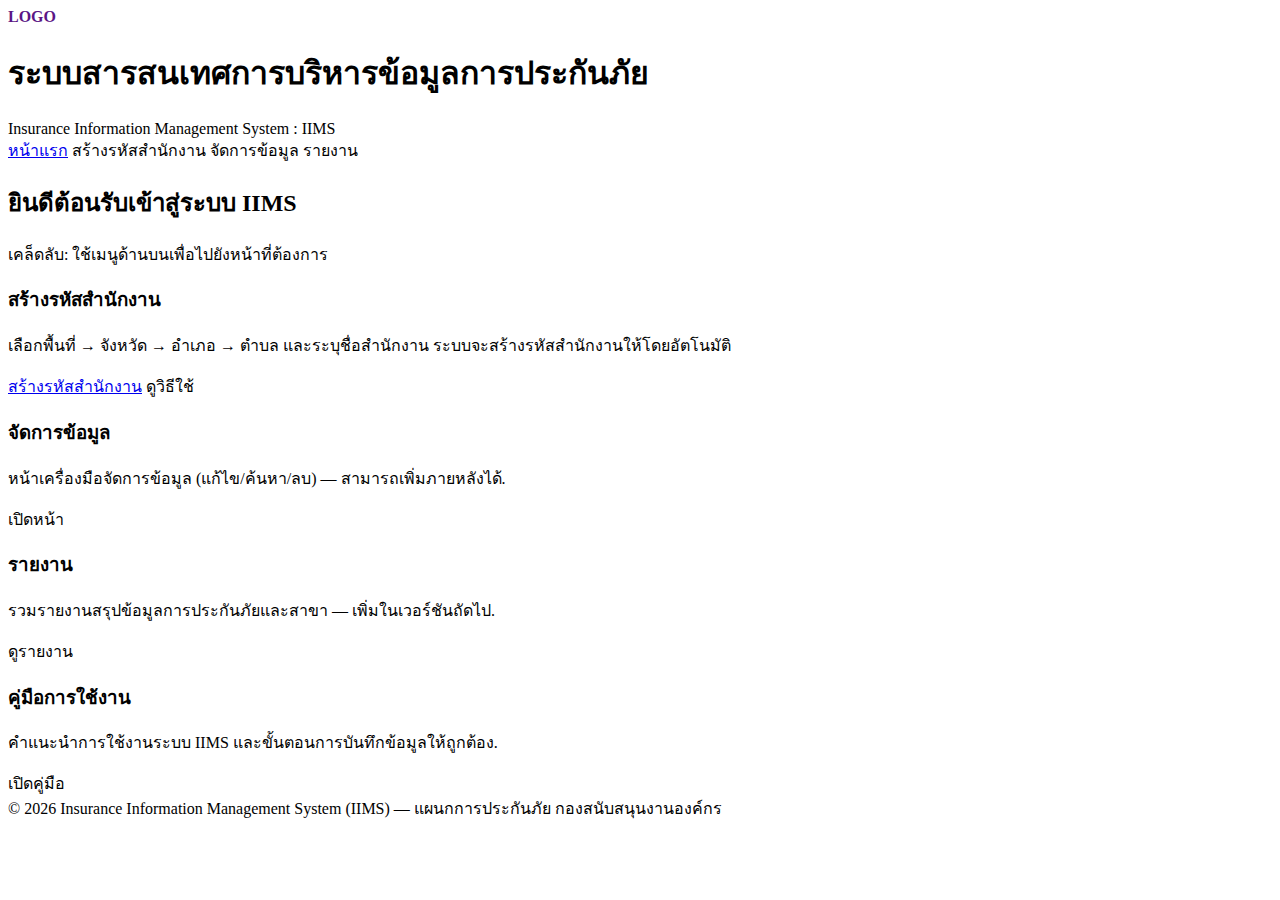
<file: index.html>
<!DOCTYPE html>
<html lang="th">
  
<head>
  
  <base target="_top">
  <meta charset="utf-8" />
  <meta name="viewport" content="width=device-width,initial-scale=1" />
  <title>IIMS | ระบบสารสนเทศการบริหารข้อมูลงานประกันภัย</title>
  
  <link rel="stylesheet" href="style.css">
  <div id="header-placeholder"></div>
  <script src="script.js"></script>
  
</head>

  
<body>
  
  <div class="container">
    <div class="card">
      <h2>ยินดีต้อนรับเข้าสู่ระบบ IIMS</h2>
      <p class="notice">
        เคล็ดลับ: ใช้เมนูด้านบนเพื่อไปยังหน้าที่ต้องการ
      </p>

      <div class="sections">
        <div class="section">
          <h3>สร้างรหัสสำนักงาน</h3>
          <p>เลือกพื้นที่ → จังหวัด → อำเภอ → ตำบล และระบุชื่อสำนักงาน ระบบจะสร้างรหัสสำนักงานให้โดยอัตโนมัติ</p>
          <div class="actions">
            <a class="btn primary" href="createoffice.html">สร้างรหัสสำนักงาน</a>
            <span class="btn" onclick="navigate('help')">ดูวิธีใช้</span>
          </div>
        </div>

        <div class="section">
          <h3>จัดการข้อมูล</h3>
          <p>หน้าเครื่องมือจัดการข้อมูล (แก้ไข/ค้นหา/ลบ) — สามารถเพิ่มภายหลังได้.</p>
          <div class="actions">
            <span class="btn" onclick="navigate('manage')">เปิดหน้า</span>
          </div>
        </div>

        <div class="section">
          <h3>รายงาน</h3>
          <p>รวมรายงานสรุปข้อมูลการประกันภัยและสาขา — เพิ่มในเวอร์ชันถัดไป.</p>
          <div class="actions">
            <span class="btn" onclick="navigate('reports')">ดูรายงาน</span>
          </div>
        </div>

        <div class="section">
          <h3>คู่มือการใช้งาน</h3>
          <p>คำแนะนำการใช้งานระบบ IIMS และขั้นตอนการบันทึกข้อมูลให้ถูกต้อง.</p>
          <div class="actions">
            <span class="btn" onclick="navigate('help')">เปิดคู่มือ</span>
          </div>
        </div>
      </div>
    </div>

    <div class="footer">
      © <span id="year"></span> Insurance Information Management System (IIMS) — แผนกการประกันภัย กองสนับสนุนงานองค์กร
    </div>
  </div>

  <script>
    document.getElementById('year').textContent = new Date().getFullYear();
    function navigate(page) { alert('ฟังก์ชัน ' + page + ' กำลังพัฒนา'); }
    
    // ตั้งค่า Environment (Dev/Prod)
    const IS_DEV = true; // เปลี่ยนเป็น false เมื่อนำขึ้น Production
    const API_URL = IS_DEV ? "URL_GAS_DEV" : "URL_GAS_PROD";
  </script>
</body>
</html>
</file>
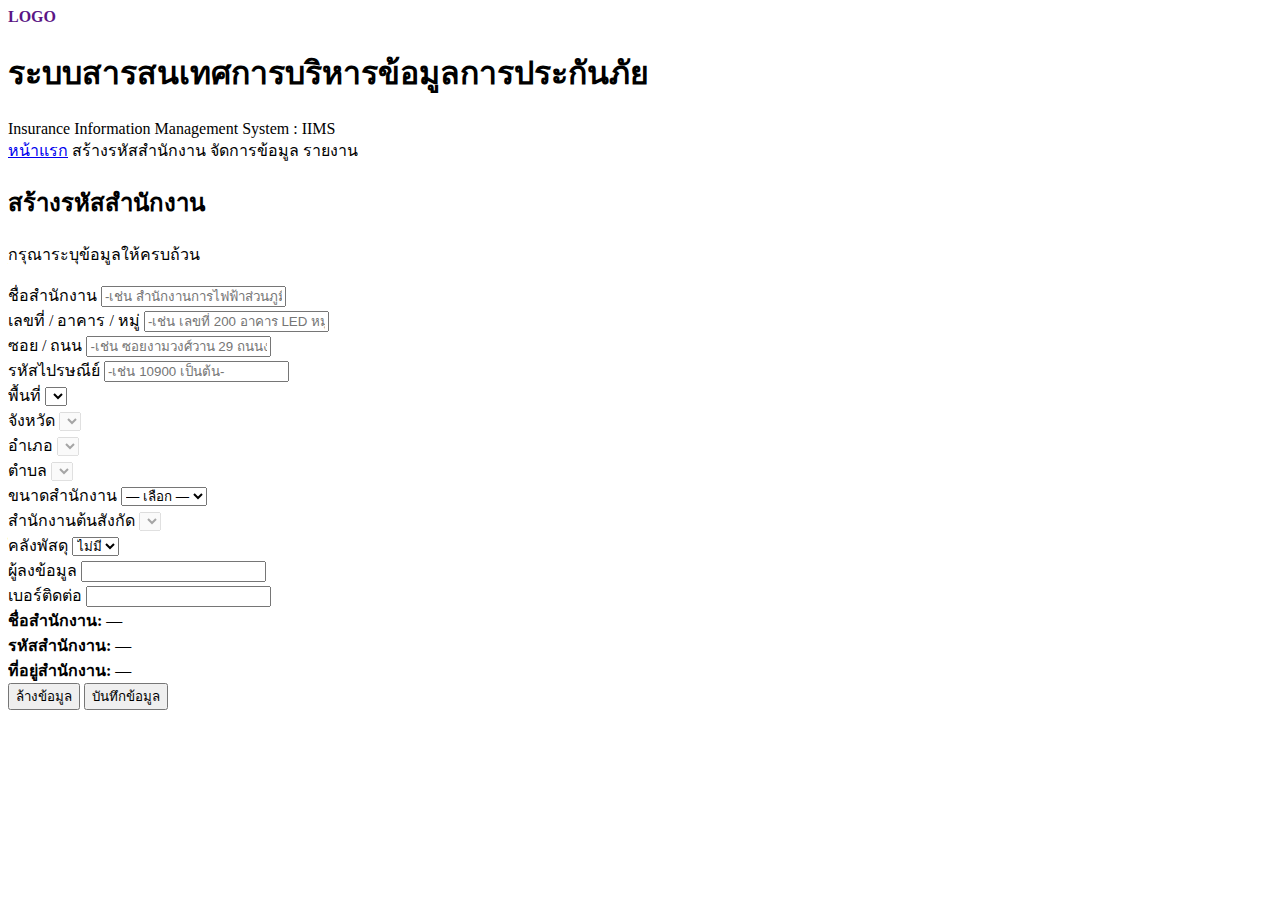
<file: createoffice.html>
<!DOCTYPE html>
<html lang="th">
<head>
  <meta charset="utf-8" />
  <meta name="viewport" content="width=device-width,initial-scale=1" />
  <title>IIMS | สร้างรหัสสำนักงาน</title>
  <link rel="stylesheet" href="style.css">
</head>
<body>

<div id="header-placeholder"></div>
<script src="script.js"></script>

<!-- Loading Overlay -->
<div id="loadingOverlay">
  <div class="spinner"></div>
  <div class="loading-text">กำลังดำเนินการ...</div>
</div>

<div class="container">
  <div class="card">
    <h2>สร้างรหัสสำนักงาน</h2>
    <p class="notice">กรุณาระบุข้อมูลให้ครบถ้วน</p>

    <!-- FORM เดียว ครอบทุก input (ไม่ซ้ำ ID) -->
    <form id="officeForm"
          action="https://script.google.com/macros/s/AKfycbwYo97WW15ZYbbMe7d0-1Ba2N3suVibyxc0Z64HJBBaXGBniXdzBGCgbqazNnXdnhML/exec"
          method="POST"
          target="hidden_iframe">

      <input type="hidden" name="action" value="saveOffice">
      <input type="hidden" name="bran_iden" id="hidden_bran_iden">
      <input type="hidden" name="bran_addr" id="hidden_bran_addr">
      <input type="hidden" name="area_code" id="hidden_area_code">
      <input type="hidden" name="prov_code" id="hidden_prov_code">
      <input type="hidden" name="dist_code" id="hidden_dist_code">
      <input type="hidden" name="subd_code" id="hidden_subd_code">
      <input type="hidden" name="subd_thai" id="hidden_subd_thai">
      <input type="hidden" name="dist_thai" id="hidden_dist_thai">
      <input type="hidden" name="prov_thai" id="hidden_prov_thai">

      <!-- 1. ชื่อสำนักงาน -->
      <div class="form-row">
        <label>ชื่อสำนักงาน</label>
        <input type="text" id="branName" name="bran_name" required placeholder="-เช่น สำนักงานการไฟฟ้าส่วนภูมิภาค สาขาลาดยาว เป็นต้น-" oninput="updatePreview()">
      </div>

      <!-- 2-4 ที่อยู่ -->
      <div class="grid">
        <div class="form-row">
          <label>เลขที่ / อาคาร / หมู่</label>
          <input type="text" id="addrHouse" name="addr_house" placeholder="-เช่น เลขที่ 200 อาคาร LED หมู่ 6 เป็นต้น-" oninput="updatePreview()">
        </div>
        <div class="form-row">
          <label>ซอย / ถนน</label>
          <input type="text" id="addrRoad" name="addr_road" placeholder="-เช่น ซอยงามวงศ์วาน 29 ถนนงามวงศ์วาน เป็นต้น-" oninput="updatePreview()">
        </div>
        <div class="form-row">
          <label>รหัสไปรษณีย์</label>
          <input type="text" id="zipCode" name="zip_code" maxlength="5" placeholder="-เช่น 10900 เป็นต้น-" oninput="updatePreview()">
        </div>
      </div>

      <!-- 5-8 พื้นที่ -->
      <div class="grid">
        <div class="form-row">
          <label>พื้นที่</label>
          <select id="area" onchange="filterDropdown('prov')" required></select>
        </div>
        <div class="form-row">
          <label>จังหวัด</label>
          <select id="prov" onchange="filterDropdown('dist')" disabled required></select>
        </div>
        <div class="form-row">
          <label>อำเภอ</label>
          <select id="dist" onchange="filterDropdown('subd')" disabled required></select>
        </div>
        <div class="form-row">
          <label>ตำบล</label>
          <select id="subd" disabled required onchange="updatePreview()"></select>
        </div>
      </div>

      <!-- 9-11 -->
      <div class="grid">
        <div class="form-row">
          <label>ขนาดสำนักงาน</label>
          <select id="branSize" name="bran_size" required onchange="updateHierDropdown(); updatePreview();">
            <option value="">— เลือก —</option>
            <option value="XL">XL</option>
            <option value="L">L</option>
            <option value="M">M</option>
            <option value="S">S</option>
            <option value="XS">XS</option>
          </select>
        </div>
        <div class="form-row">
          <label>สำนักงานต้นสังกัด</label>
          <select id="branHier" name="bran_hier" disabled></select>
        </div>
        <div class="form-row">
          <label>คลังพัสดุ</label>
          <select id="branWare" name="bran_ware">
            <option value="FALSE">ไม่มี</option>
            <option value="TRUE">มี</option>
          </select>
        </div>
      </div>

      <!-- 12-13 -->
      <div class="grid">
        <div class="form-row">
          <label>ผู้ลงข้อมูล</label>
          <input type="text" id="creaUser" name="crea_user" required>
        </div>
        <div class="form-row">
          <label>เบอร์ติดต่อ</label>
          <input type="tel" id="creaTele" name="crea_tele" required>
        </div>
      </div>

      <!-- Preview -->
      <div class="preview" style="text-align:left">
        <div><strong>ชื่อสำนักงาน:</strong> <span id="viewName">—</span></div>
        <div><strong>รหัสสำนักงาน:</strong> <span id="previewCode">—</span></div>
        <div><strong>ที่อยู่สำนักงาน:</strong> <span id="viewAddress">—</span></div>
      </div>
      </div>

      <div class="actions">
        <button type="button" onclick="location.reload()">ล้างข้อมูล</button>
        <button type="submit">บันทึกข้อมูล</button>
      </div>

    </form>
    <iframe name="hidden_iframe" style="display:none"></iframe>
  </div>
</div>

<script>
const API_URL = 'https://script.google.com/macros/s/AKfycbwYo97WW15ZYbbMe7d0-1Ba2N3suVibyxc0Z64HJBBaXGBniXdzBGCgbqazNnXdnhML/exec';

async function loadAreaMaster() {
  const overlay = document.getElementById('loadingOverlay');
  try {
    const r = await fetch(API_URL + '?action=getAreaMaster');
    const data = await r.json();
    if (typeof initAreaDropdowns === 'function') initAreaDropdowns(data);
  } catch (e) {
    console.error(e);
  } finally {
    overlay.style.display = 'none';
  }
}

// ก่อน submit รวมค่าที่ต้องคำนวณ
const form = document.getElementById('officeForm');
form.addEventListener('submit', () => {
  document.getElementById('hidden_bran_iden').value = document.getElementById('previewCode').innerText;
  document.getElementById('hidden_bran_addr').value = document.getElementById('viewAddress').innerText;

  document.getElementById('hidden_area_code').value = area.value;
  document.getElementById('hidden_prov_code').value = prov.value;
  document.getElementById('hidden_dist_code').value = dist.value;
  document.getElementById('hidden_subd_code').value = subd.value;

  document.getElementById('hidden_subd_thai').value = subd.options[subd.selectedIndex].text;
  document.getElementById('hidden_dist_thai').value = dist.options[dist.selectedIndex].text;
  document.getElementById('hidden_prov_thai').value = prov.options[prov.selectedIndex].text;
});

document.addEventListener('DOMContentLoaded', loadAreaMaster);

  
  function updatePreview() {
  const name = document.getElementById('branName')?.value || '';

  const house = document.getElementById('addrHouse')?.value || '';
  const road  = document.getElementById('addrRoad')?.value || '';
  const zip   = document.getElementById('zipCode')?.value || '';

  const areaSel = document.getElementById('area');
  const provSel = document.getElementById('prov');
  const distSel = document.getElementById('dist');
  const subdSel = document.getElementById('subd');

  const areaCode = areaSel?.value || '';
  const provCode = provSel?.value || '';
  const distCode = distSel?.value || '';
  const subdCode = subdSel?.value || '';

  const subdText = subdSel?.selectedOptions[0]?.text || '';
  const distText = distSel?.selectedOptions[0]?.text || '';
  const provText = provSel?.selectedOptions[0]?.text || '';

  /* ===== bran_iden ===== */
  const branIden = [areaCode, provCode, distCode, subdCode]
    .filter(v => v !== '')
    .join('');

  /* ===== bran_addr ===== */
  const addressParts = [
    house,
    road,
    subdText ? 'ตำบล' + subdText : '',
    distText ? 'อำเภอ' + distText : '',
    provText ? 'จังหวัด' + provText : '',
    zip ? 'รหัสไปรษณีย์ ' + zip : ''
  ].filter(v => v.trim() !== '');

  const address = addressParts.join(' ');

  /* ===== Update Preview ===== */
  document.getElementById('viewName').innerText = name || '—';
  document.getElementById('previewCode').innerText = branIden || '—';
  document.getElementById('viewAddress').innerText = address || '—';
}

let AREA_DATA = [];

function initAreaDropdowns(data) {
  console.log('AREA MASTER LOADED:', data.length);

  AREA_DATA = data;

  const areaSel = document.getElementById('area');
  areaSel.innerHTML = '<option value="">— เลือกพื้นที่ —</option>';

  const seen = {};

  data.forEach(r => {
    if (!seen[r.area_code]) {
      seen[r.area_code] = true;
      const opt = document.createElement('option');
      opt.value = r.area_code;
      opt.text = r.area_thai || r.area_code;
      areaSel.appendChild(opt);
    }
  });
}

function filterDropdown(level) {
  const area = document.getElementById('area');
  const prov = document.getElementById('prov');
  const dist = document.getElementById('dist');
  const subd = document.getElementById('subd');

  /* ===== จังหวัด ===== */
  if (level === 'prov') {
    prov.innerHTML = '<option value="">— เลือกจังหวัด —</option>';
    dist.innerHTML = '<option value="">— เลือกอำเภอ —</option>';
    subd.innerHTML = '<option value="">— เลือกตำบล —</option>';

    prov.disabled = false;
    dist.disabled = true;
    subd.disabled = true;

    const seen = new Set();

    AREA_DATA.forEach(r => {
      if (
        r.area_code === area.value &&
        r.prov_code && r.prov_thai &&
        r.prov_code.toString().trim() !== '' &&
        !seen.has(r.prov_code)
      ) {
        seen.add(r.prov_code);
        prov.add(new Option(r.prov_thai, r.prov_code));
      }
    });
  }

  /* ===== อำเภอ ===== */
  if (level === 'dist') {
    dist.innerHTML = '<option value="">— เลือกอำเภอ —</option>';
    subd.innerHTML = '<option value="">— เลือกตำบล —</option>';

    dist.disabled = false;
    subd.disabled = true;

    const seen = new Set();

    AREA_DATA.forEach(r => {
      if (
        r.area_code === area.value &&
        r.prov_code === prov.value &&          // ✅ ชั้นที่ 1
        r.dist_code && r.dist_thai &&
        r.dist_code.toString().trim() !== '' &&
        !seen.has(r.dist_code)
      ) {
        seen.add(r.dist_code);
        dist.add(new Option(r.dist_thai, r.dist_code));
      }
    });
  }

  /* ===== ตำบล (แก้ตาม root cause จริง) ===== */
  if (level === 'subd') {
    subd.innerHTML = '<option value="">— เลือกตำบล —</option>';
    subd.disabled = false;

    AREA_DATA.forEach(r => {
      if (
        r.area_code === area.value &&
        r.prov_code === prov.value &&          // ✅ กรองชั้นที่ 1
        r.dist_code === dist.value &&          // ✅ กรองชั้นที่ 2
        r.subd_code && r.subd_thai &&
        r.subd_code.toString().trim() !== '' &&
        r.subd_thai.toString().trim() !== ''
      ) {
        subd.add(new Option(r.subd_thai, r.subd_code));
      }
    });
  }

  updatePreview();
}
  
async function updateHierDropdown() {
  const size = document.getElementById('branSize').value;
  const hierSel = document.getElementById('branHier');

  hierSel.innerHTML = '';
  hierSel.disabled = true;

  // XL → ไม่มีสังกัด
  if (size === 'XL' || !size) {
    hierSel.innerHTML = '<option value=\"\">— ไม่มีสังกัด —</option>';
    return;
  }

  const area = document.getElementById('area').value;
  const prov = document.getElementById('prov').value;

  if (!area || !prov) {
    hierSel.innerHTML = '<option value=\"\">— เลือกพื้นที่/จังหวัดก่อน —</option>';
    return;
  }

  try {
    const r = await fetch(
      API_URL + '?action=getOffices'
      + '&area_code=' + area
      + '&prov_code=' + prov
    );
    const list = await r.json();

    hierSel.innerHTML = '<option value=\"\">— เลือกสำนักงานต้นสังกัด —</option>';

    list.forEach(o => {
      const opt = document.createElement('option');
      opt.value = o.iden;
      opt.text = o.name;
      hierSel.appendChild(opt);
    });

    hierSel.disabled = false;
  } catch (e) {
    console.error('load hier error', e);
    hierSel.innerHTML = '<option value=\"\">— ข้อมูลไม่ครบถ้วน —</option>';
  }
}

document.querySelector('form').addEventListener('submit', function () {
  document.getElementById('hidden_bran_iden').value =
    document.getElementById('previewCode').innerText.trim();

  document.getElementById('hidden_bran_addr').value =
    document.getElementById('viewAddress').innerText.trim();
});

  
</script>
</body>
</html>
</file>
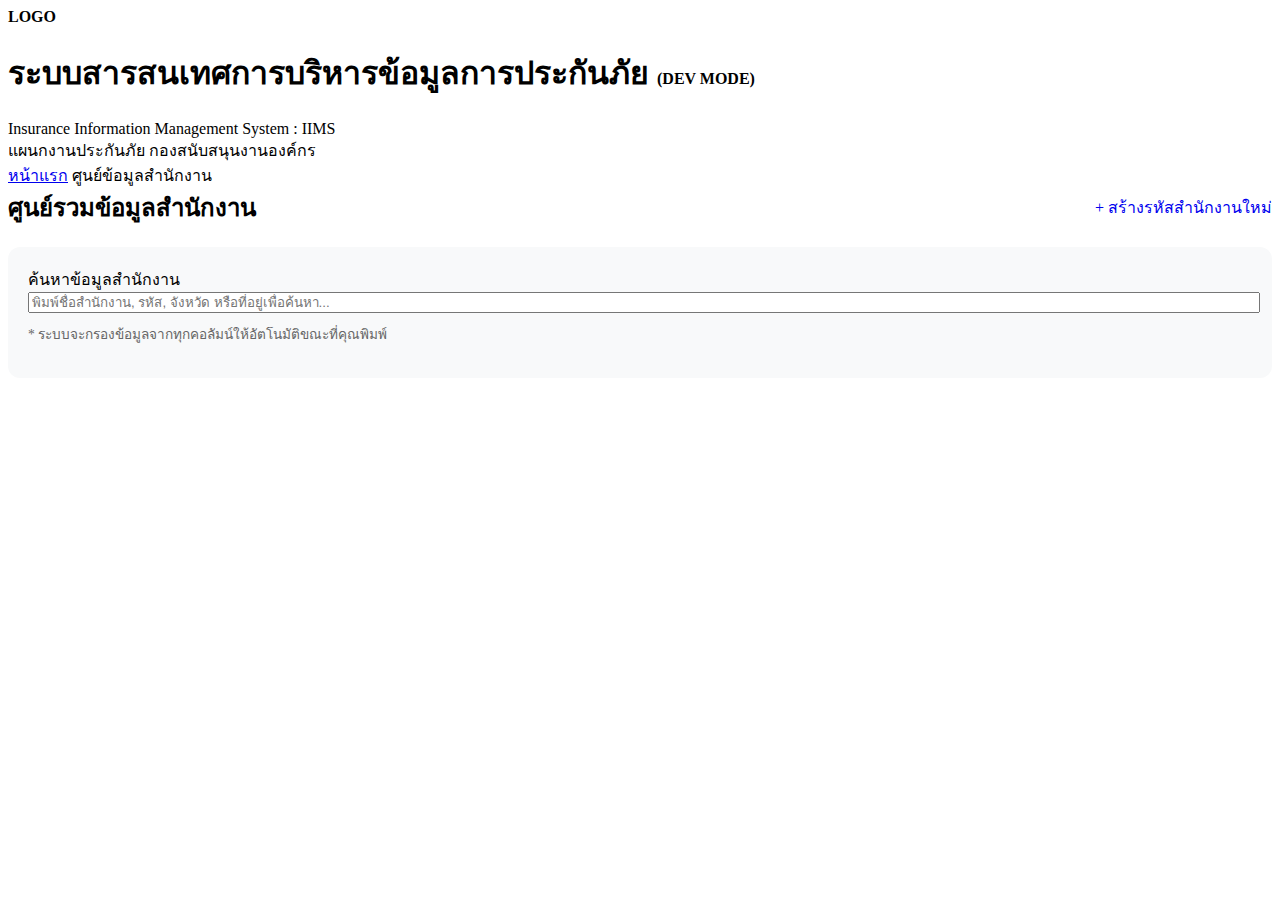
<file: huboffice.html>
<!DOCTYPE html>
<html lang="th">
<head>
  <meta charset="utf-8" />
  <meta name="viewport" content="width=device-width,initial-scale=1" />
  <title>IIMS | ศูนย์รวมข้อมูลสำนักงาน</title>
  <link rel="stylesheet" href="style.css">
</head>
<body>
  <div id="loadingOverlay">
    <div class="spinner"></div>
    <div class="loading-text">กำลังโหลดฐานข้อมูลสำนักงาน...</div>
  </div>

  <div class="header-wrap">
    <div class="header">
      <div class="brand">
        <div class="logo"><span style="font-weight:700;color:var(--purple);">LOGO</span></div>
        <div>
          <h1 class="title-th">ระบบสารสนเทศการบริหารข้อมูลการประกันภัย <span style="color:var(--gold); font-size: 16px;">(DEV MODE)</span> </h1>
          <div class="title-en">Insurance Information Management System : IIMS</div>
          <div class="subtitle">แผนกงานประกันภัย กองสนับสนุนงานองค์กร</div>
        </div>
      </div>
    </div>
  </div>

  <div class="nav">
    <div class="nav-inner">
      <a class="link" href="index.html">หน้าแรก</a>
      <span class="link active">ศูนย์ข้อมูลสำนักงาน</span>
    </div>
  </div>

  <div class="container">
    <div class="card">
      <div style="display: flex; justify-content: space-between; align-items: center; margin-bottom: 20px;">
        <h2 style="margin: 0;">ศูนย์รวมข้อมูลสำนักงาน</h2>
        <a href="createoffice.html" class="btn primary" style="text-decoration: none;">+ สร้างรหัสสำนักงานใหม่</a>
      </div>
      
      <div class="search-section" style="background: #f8f9fa; padding: 20px; border-radius: 12px; margin-bottom: 24px;">
        <div class="form-row">
          <label>ค้นหาข้อมูลสำนักงาน</label>
          <input type="text" id="searchTerm" placeholder="พิมพ์ชื่อสำนักงาน, รหัส, จังหวัด หรือที่อยู่เพื่อค้นหา..." oninput="filterTable()" style="width: 100%;" />
        </div>
        <p style="font-size: 0.85rem; color: #666; margin-top: 10px;">* ระบบจะกรองข้อมูลจากทุกคอลัมน์ให้อัตโนมัติขณะที่คุณพิมพ์</p>
      </div>
      
      <div style="overflow-x: auto;">
        <table style="width: 100%; border-collapse: collapse; min-width: 800px;">
          <thead>
            <tr style="background: var(--purple); color: white; text-align: left;">
              <th style="padding: 12px; border: 1px solid var(--border);">รหัสสำนักงาน</th>
              <th style="padding: 12px; border: 1px solid var(--border);">ชื่อสำนักงาน</th>
              <th style="padding: 12px; border: 1px solid var(--border);">ที่ตั้ง (จังหวัด)</th>
              <th style="padding: 12px; border: 1px solid var(--border);">สถานะ</th>
              <th style="padding: 12px; border: 1px solid var(--border); text-align: center;">จัดการ</th>
            </tr>
          </thead>
          <tbody id="officeTableBody">
            </tbody>
        </table>
      </div>
    </div>
  </div>

  <script>
    const API_URL = "https://script.google.com/macros/s/AKfycbz8zohztNMZnGpYzQ-vSL6Uj6AZKP9npCsOUC3zSAYJnzkB3yy1OKar2yasMxGmVv_G/exec";
    let allOffices = [];

    window.onload = async function() {
      const overlay = document.getElementById('loadingOverlay');
      try {
        // ดึงข้อมูลจากชีท bran_iden ผ่าน action ใหม่ที่เราจะไปเขียนใน GAS
        const response = await fetch(`${API_URL}?action=getAllOffices`);
        allOffices = await response.json();
        
        populateProvFilter();
        renderTable(allOffices);
      } catch (e) {
        console.error("Load error:", e);
      } finally {
        overlay.style.display = 'none';
      }
    };

    function populateProvFilter() {
      const provSelect = document.getElementById('filterProv');
      const provs = [...new Set(allOffices.map(o => o.prov))].sort();
      provs.forEach(p => provSelect.add(new Option(p, p)));
    }

    function renderTable(data) {
      const tbody = document.getElementById('officeTableBody');
      tbody.innerHTML = data.map(office => `
        <tr style="border-bottom: 1px solid var(--border);">
          <td style="padding: 12px; font-weight: bold; color: var(--purple);">${office.bran_iden}</td>
          <td style="padding: 12px;">${office.bran_name}</td>
          <td style="padding: 12px;">${office.prov}</td>
          <td style="padding: 12px;">
            <span class="badge" style="background: ${office.bran_iden_stat === 'ac' ? '#22c55e' : '#ef4444'}; color: white; padding: 4px 8px; font-size: 0.75rem;">
              ${office.bran_iden_stat === 'ac' ? 'ใช้งานอยู่' : 'ยกเลิก'}
            </span>
          </td>
          <td style="padding: 12px; text-align: center;">
            <a href="viewoffice.html?id=${office.bran_iden}" class="btn" style="padding: 4px 12px; font-size: 0.85rem;">ดูข้อมูล</a>
          </td>
        </tr>
      `).join('');
    }

    function filterTable() {
        const term = document.getElementById('searchTerm').value.toLowerCase();
        // ค้นหาแบบ Global จากทุกฟิลด์ที่สำคัญ
        const filtered = allOffices.filter(o => {
          return (
            String(o.bran_iden).toLowerCase().includes(term) || 
            String(o.bran_name).toLowerCase().includes(term) || 
            String(o.prov).toLowerCase().includes(term) || 
            String(o.bran_addr).toLowerCase().includes(term) ||
            String(o.crea_user).toLowerCase().includes(term)
          );
        });
        renderTable(filtered);
      }
  </script>
</body>
</html>
</file>
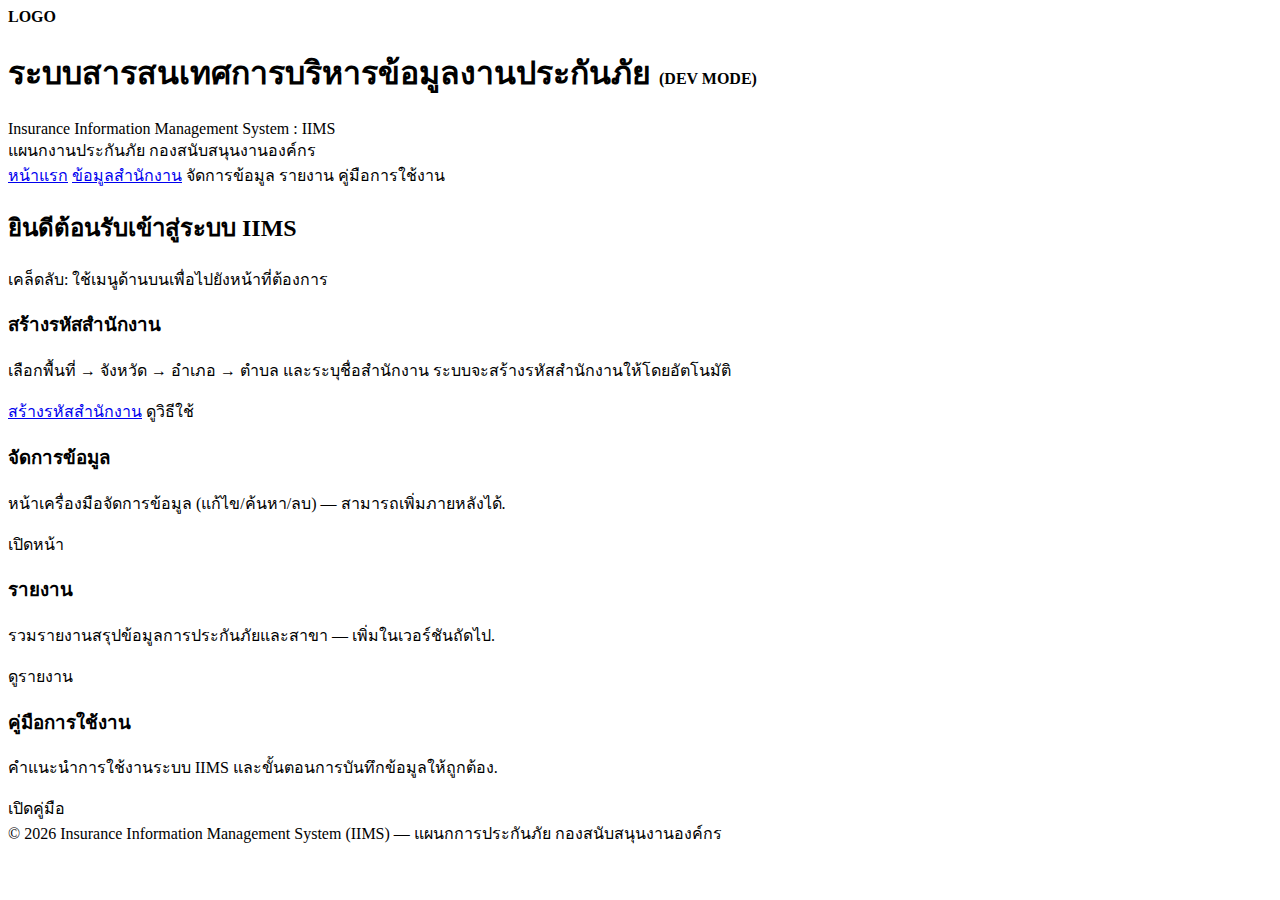
<file: indexreal.html>
<!DOCTYPE html>
<html lang="th">
<head>
  <base target="_top">
  <meta charset="utf-8" />
  <meta name="viewport" content="width=device-width,initial-scale=1" />
  <title>IIMS | ระบบสารสนเทศการบริหารข้อมูลงานประกันภัย</title>
  
  <link rel="stylesheet" href="style.css">
</head>
<body>
  <div class="header-wrap">
    <div class="header">
      <div class="brand">
        <div class="logo">
          <span style="font-weight:700;color:var(--purple);">LOGO</span>
        </div>
        <div>
          <h1 class="title-th">ระบบสารสนเทศการบริหารข้อมูลงานประกันภัย <span style="color:var(--gold); font-size: 16px;">(DEV MODE)</span> </h1>
          <div class="title-en">Insurance Information Management System : IIMS</div>
          <div class="subtitle">แผนกงานประกันภัย กองสนับสนุนงานองค์กร</div>
        </div>
      </div>
    </div>
  </div>

  <div class="nav">
    <div class="nav-inner">
      <a class="link primary" href="index.html">หน้าแรก</a>
      <a class="link" href="huboffice.html">ข้อมูลสำนักงาน</a>
      <span class="link" onclick="navigate('manage')">จัดการข้อมูล</span>
      <span class="link" onclick="navigate('reports')">รายงาน</span>
      <span class="link" onclick="navigate('help')">คู่มือการใช้งาน</span>
    </div>
  </div>

  <div class="container">
    <div class="card">
      <h2>ยินดีต้อนรับเข้าสู่ระบบ IIMS</h2>
      <p class="notice">
        เคล็ดลับ: ใช้เมนูด้านบนเพื่อไปยังหน้าที่ต้องการ
      </p>

      <div class="sections">
        <div class="section">
          <h3>สร้างรหัสสำนักงาน</h3>
          <p>เลือกพื้นที่ → จังหวัด → อำเภอ → ตำบล และระบุชื่อสำนักงาน ระบบจะสร้างรหัสสำนักงานให้โดยอัตโนมัติ</p>
          <div class="actions">
            <a class="btn primary" href="createoffice.html">สร้างรหัสสำนักงาน</a>
            <span class="btn" onclick="navigate('help')">ดูวิธีใช้</span>
          </div>
        </div>

        <div class="section">
          <h3>จัดการข้อมูล</h3>
          <p>หน้าเครื่องมือจัดการข้อมูล (แก้ไข/ค้นหา/ลบ) — สามารถเพิ่มภายหลังได้.</p>
          <div class="actions">
            <span class="btn" onclick="navigate('manage')">เปิดหน้า</span>
          </div>
        </div>

        <div class="section">
          <h3>รายงาน</h3>
          <p>รวมรายงานสรุปข้อมูลการประกันภัยและสาขา — เพิ่มในเวอร์ชันถัดไป.</p>
          <div class="actions">
            <span class="btn" onclick="navigate('reports')">ดูรายงาน</span>
          </div>
        </div>

        <div class="section">
          <h3>คู่มือการใช้งาน</h3>
          <p>คำแนะนำการใช้งานระบบ IIMS และขั้นตอนการบันทึกข้อมูลให้ถูกต้อง.</p>
          <div class="actions">
            <span class="btn" onclick="navigate('help')">เปิดคู่มือ</span>
          </div>
        </div>
      </div>
    </div>

    <div class="footer">
      © <span id="year"></span> Insurance Information Management System (IIMS) — แผนกการประกันภัย กองสนับสนุนงานองค์กร
    </div>
  </div>

  <script>
    document.getElementById('year').textContent = new Date().getFullYear();
    function navigate(page) { alert('ฟังก์ชัน ' + page + ' กำลังพัฒนา'); }
    
    // ตั้งค่า Environment (Dev/Prod)
    const IS_DEV = true; // เปลี่ยนเป็น false เมื่อนำขึ้น Production
    const API_URL = IS_DEV ? "URL_GAS_DEV" : "URL_GAS_PROD";
  </script>
</body>
</html>
</file>
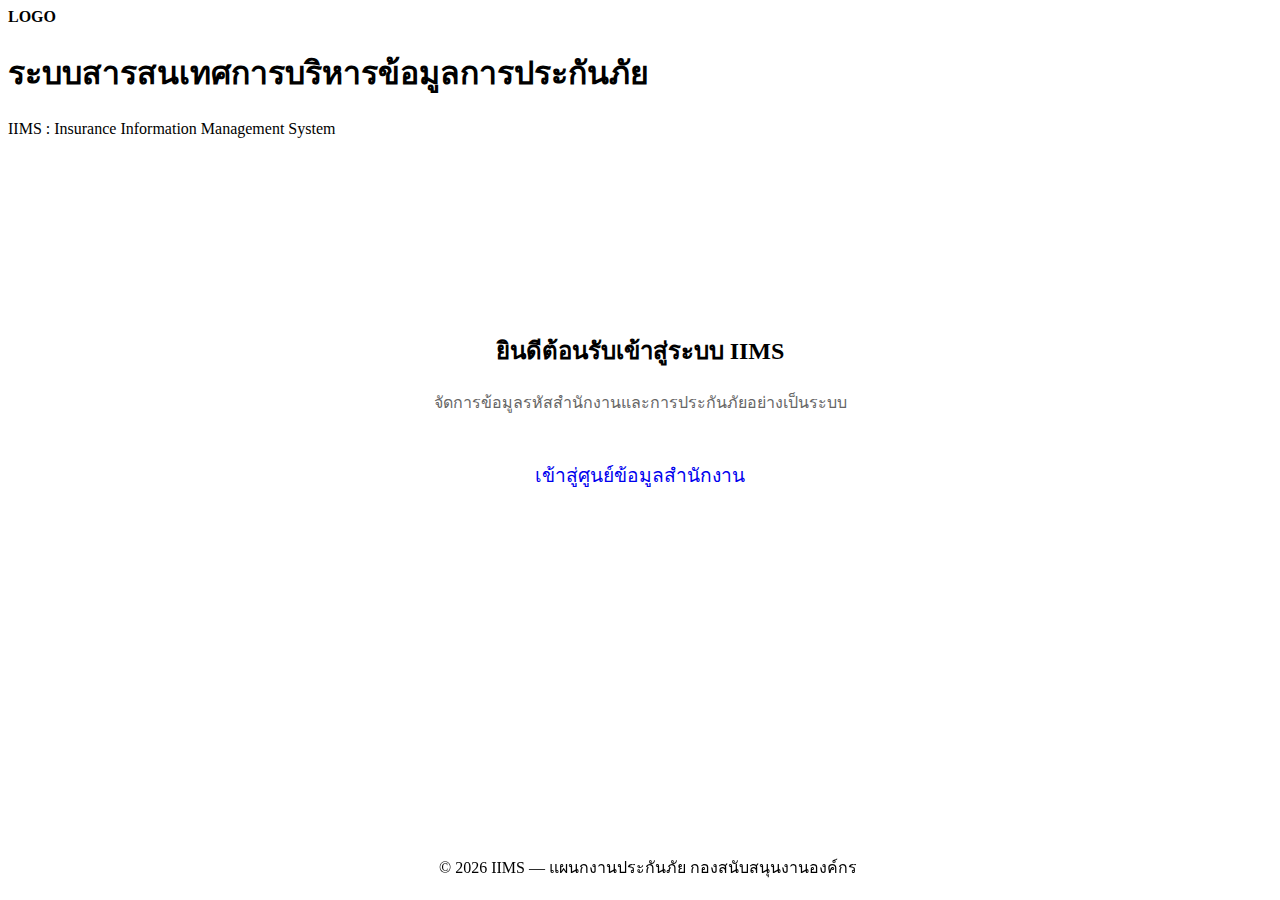
<file: indextest.html>
<!DOCTYPE html>
<html lang="th">
<head>
  <meta charset="utf-8" />
  <meta name="viewport" content="width=device-width,initial-scale=1" />
  <title>IIMS | หน้าแรก</title>
  <link rel="stylesheet" href="style.css">
</head>
<body>
  <div class="header-wrap">
    <div class="header">
      <div class="brand">
        <div class="logo"><span style="font-weight:700;color:var(--purple);">LOGO</span></div>
        <div>
          <h1 class="title-th">ระบบสารสนเทศการบริหารข้อมูลการประกันภัย</h1>
          <div class="title-en">IIMS : Insurance Information Management System</div>
        </div>
      </div>
    </div>
  </div>

  <div class="container" style="display: flex; justify-content: center; align-items: center; min-height: 60vh;">
    <div class="card" style="text-align: center; max-width: 500px;">
      <h2 style="color: var(--purple);">ยินดีต้อนรับเข้าสู่ระบบ IIMS</h2>
      <p style="margin-bottom: 30px; color: #666;">จัดการข้อมูลรหัสสำนักงานและการประกันภัยอย่างเป็นระบบ</p>
      
      <a href="huboffice.html" class="btn primary" style="padding: 15px 40px; font-size: 1.2rem; text-decoration: none; display: inline-block;">
        เข้าสู่ศูนย์ข้อมูลสำนักงาน
      </a>
    </div>
  </div>

  <div class="footer" style="position: fixed; bottom: 20px; width: 100%; text-align: center;">
    © <span id="year"></span> IIMS — แผนกงานประกันภัย กองสนับสนุนงานองค์กร
  </div>

  <script>
    document.getElementById('year').textContent = new Date().getFullYear();
  </script>
</body>
</html>
</file>
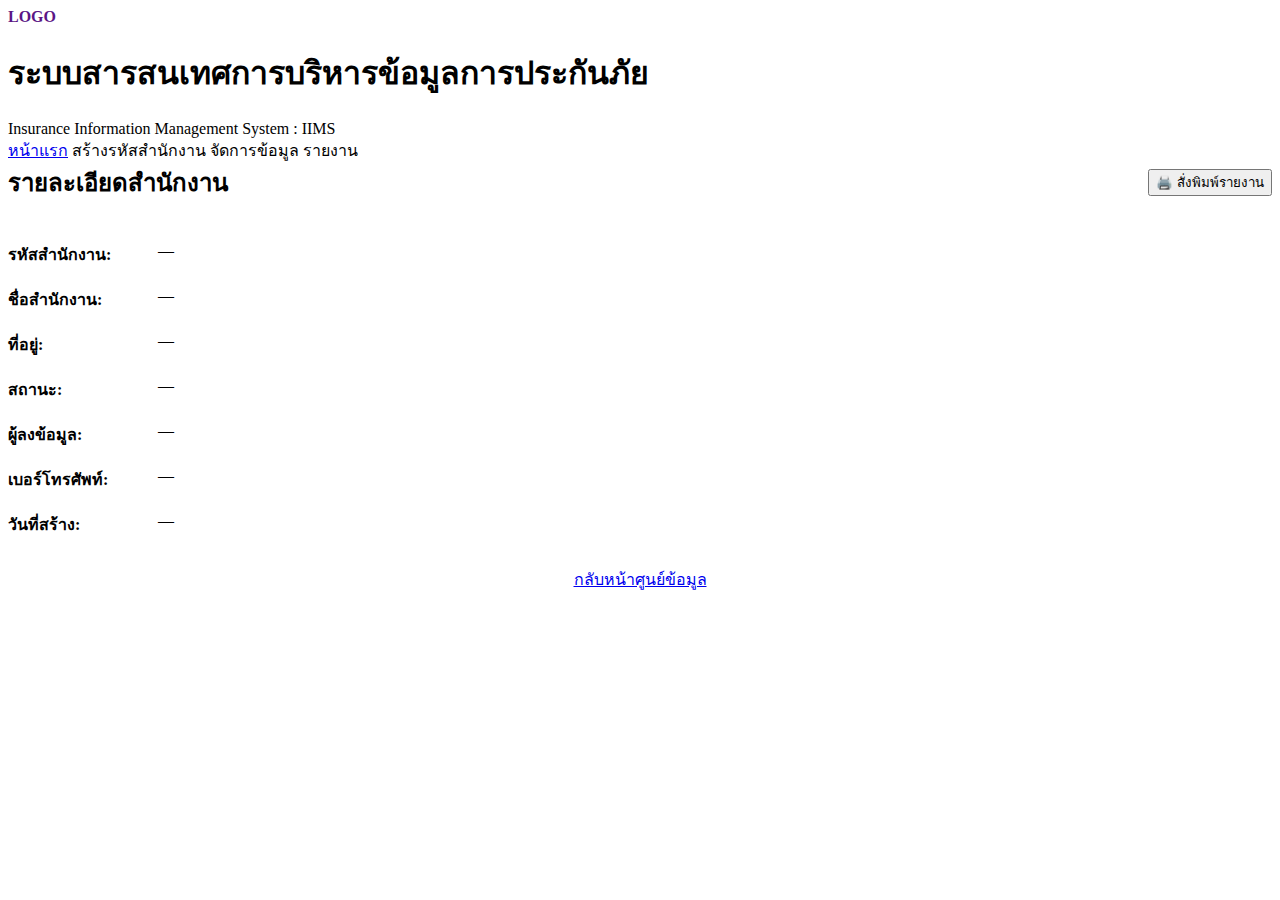
<file: viewoffice.html>
<!DOCTYPE html>
<html lang="th">
<head>
  <meta charset="utf-8" />
  <meta name="viewport" content="width=device-width,initial-scale=1" />
  <title>IIMS | รายละเอียดสำนักงาน</title>
  <link rel="stylesheet" href="style.css">
  <style>
    /* สไตล์สำหรับการสั่งพิมพ์โดยเฉพาะ */
    @media print {
      #header-placeholder, .nav, .btn, .footer { display: none !important; }
      .container { max-width: 100%; margin: 0; padding: 0; }
      .card { border: none; box-shadow: none; padding: 0; }
      .print-only { display: block !important; }
      .screen-only { display: none !important; }
      
      table.print-table {
        width: 100%;
        border-collapse: collapse;
        margin-top: 20px;
      }
      table.print-table th, table.print-table td {
        border: 1px solid #000;
        padding: 8px;
        text-align: left;
      }
    }
    .print-only { display: none; }
    .data-row { display: flex; border-bottom: 1px solid var(--border); padding: 10px 0; }
    .data-label { font-weight: bold; width: 150px; color: var(--purple); }
    .data-value { flex: 1; }
  </style>
</head>
<body>
  <div id="header-placeholder"></div>

  <div class="container">
    <div class="card">
      <div style="display: flex; justify-content: space-between; align-items: center; border-bottom: 2px solid var(--purple); padding-bottom: 10px; margin-bottom: 20px;">
        <h2 style="margin:0;">รายละเอียดสำนักงาน</h2>
        <button onclick="window.print()" class="btn primary screen-only">🖨️ สั่งพิมพ์รายงาน</button>
      </div>

      <div id="officeDetail" class="screen-only">
        <div class="data-row"><div class="data-label">รหัสสำนักงาน:</div><div id="d-iden" class="data-value">—</div></div>
        <div class="data-row"><div class="data-label">ชื่อสำนักงาน:</div><div id="d-name" class="data-value">—</div></div>
        <div class="data-row"><div class="data-label">ที่อยู่:</div><div id="d-addr" class="data-value">—</div></div>
        <div class="data-row"><div class="data-label">สถานะ:</div><div id="d-stat" class="data-value">—</div></div>
        <div class="data-row"><div class="data-label">ผู้ลงข้อมูล:</div><div id="d-user" class="data-value">—</div></div>
        <div class="data-row"><div class="data-label">เบอร์โทรศัพท์:</div><div id="d-tele" class="data-value">—</div></div>
        <div class="data-row"><div class="data-label">วันที่สร้าง:</div><div id="d-date" class="data-value">—</div></div>
      </div>

      <div class="print-only">
        <center>
          <h3>แบบสรุปข้อมูลรหัสสำนักงาน</h3>
          <p>ระบบสารสนเทศการบริหารข้อมูลงานประกันภัย (IIMS)</p>
        </center>
        <table class="print-table">
          <tr><th>หัวข้อ</th><th>รายละเอียด</th></tr>
          <tr><td>รหัสสำนักงาน</td><td id="p-iden"></td></tr>
          <tr><td>ชื่อสำนักงาน</td><td id="p-name"></td></tr>
          <tr><td>ที่ตั้ง/ที่อยู่</td><td id="p-addr"></td></tr>
          <tr><td>ผู้รับผิดชอบ</td><td id="p-user"></td></tr>
          <tr><td>เบersโทรติดต่อ</td><td id="p-tele"></td></tr>
          <tr><td>วันที่ทำรายการ</td><td id="p-date"></td></tr>
        </table>
        <p style="margin-top: 50px; text-align: right;">ลงชื่อ..........................................................ผู้ตรวจสอบ</p>
      </div>
    </div>
    
    <div style="text-align: center; margin-top: 20px;">
        <a href="huboffice.html" class="btn screen-only">กลับหน้าศูนย์ข้อมูล</a>
    </div>
  </div>

  <script src="script.js"></script>
  <script>
    // ดึงรหัสไอดีจาก URL เช่น viewoffice.html?id=1001
    const urlParams = new URLSearchParams(window.location.search);
    const officeId = urlParams.get('id');

    window.onload = async function() {
      if (!officeId) {
        alert("ไม่พบรหัสสำนักงาน");
        return;
      }
      
      // ดึงข้อมูลทั้งหมดมาค้นหา (หรือสร้าง action ใน GAS ให้หาตัวเดียวก็ได้)
      try {
        const API_URL = "https://script.google.com/macros/s/AKfycbz8zohztNMZnGpYzQ-vSL6Uj6AZKP9npCsOUC3zSAYJnzkB3yy1OKar2yasMxGmVv_G/exec?action=getAllOffices";
        const response = await fetch(API_URL);
        const allData = await response.json();
        
        const office = allData.find(o => String(o.bran_iden) === officeId);
        
        if (office) {
          // ใส่ข้อมูลในหน้าจอ
          document.getElementById('d-iden').innerText = office.bran_iden;
          document.getElementById('d-name').innerText = office.bran_name;
          document.getElementById('d-addr').innerText = office.bran_addr;
          document.getElementById('d-stat').innerText = office.bran_iden_stat === 'ac' ? 'ใช้งานปกติ' : 'ยกเลิก';
          document.getElementById('d-user').innerText = office.crea_user;
          document.getElementById('d-tele').innerText = office.crea_tele;
          document.getElementById('d-date').innerText = office.crea_date;

          // ใส่ข้อมูลในหน้าพิมพ์
          document.getElementById('p-iden').innerText = office.bran_iden;
          document.getElementById('p-name').innerText = office.bran_name;
          document.getElementById('p-addr').innerText = office.bran_addr;
          document.getElementById('p-user').innerText = office.crea_user;
          document.getElementById('p-tele').innerText = office.crea_tele;
          document.getElementById('p-date').innerText = office.crea_date;
        }
      } catch (e) {
        console.error("Fetch error:", e);
      }
    };
  </script>
</body>
</html>
</file>
<file: style.css>

</file>
